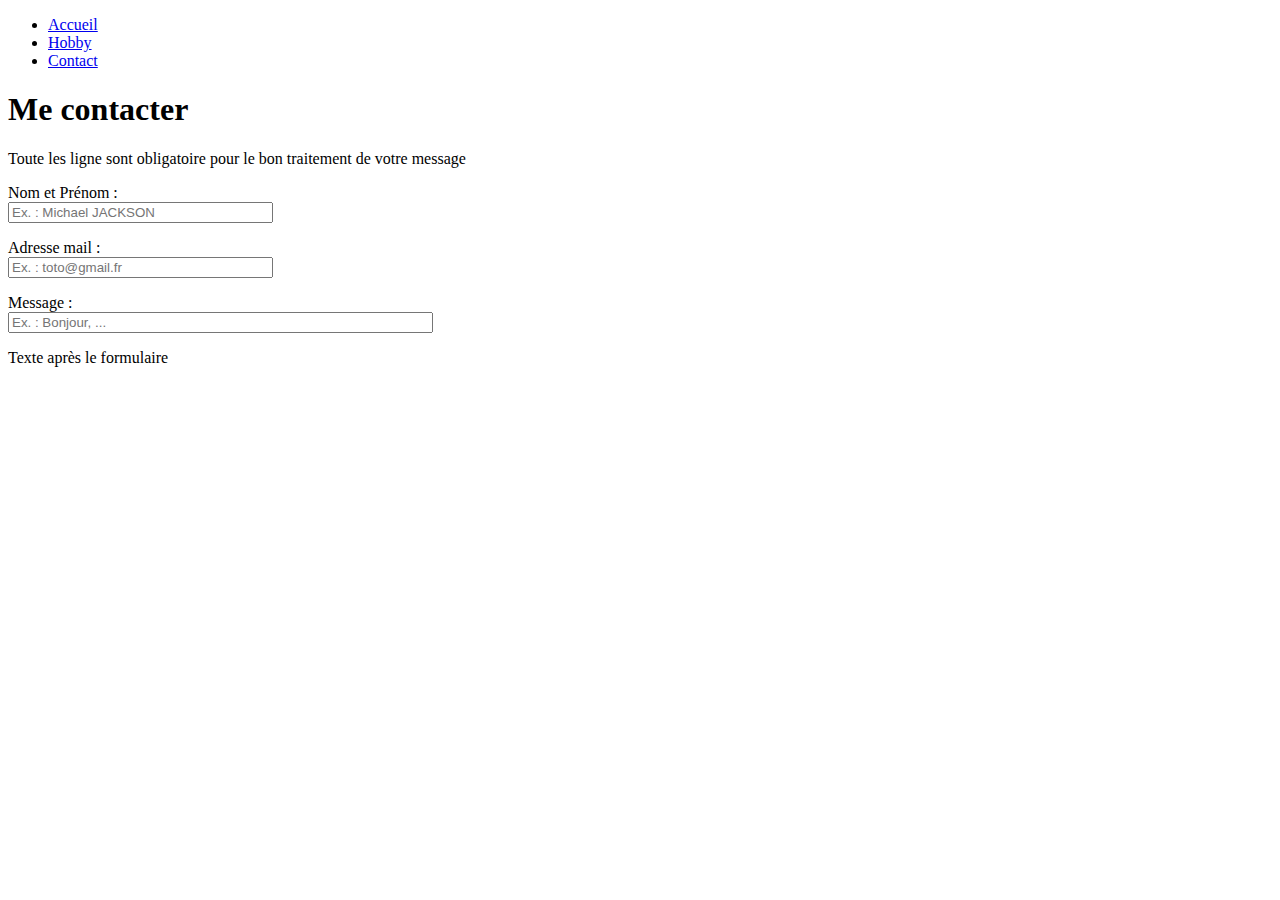
<file: contact.html>
<!DOCTYPE html>
<html lang="fr"
<html>

    <head>
        <meta charset="utf-8"
        <link href="style.css" rel="stylesheet">
    </head>

    <body>
        <div class="menu">
            <nav>

                <ul>
                    <li><a href="#">Accueil</a></li>
                
                    <li><a href="#">Hobby</a></li>
                
                    <li><a href="#">Contact</a></li>
                </ul>
                
            </nav>
        </div>
        <div>
        <h1>
            Me contacter
        </h1>
       </div>

       <div class="formulaire">
            <p>
                Toute les ligne sont obligatoire pour le bon traitement de votre message
            </p>
         <form method="get" action="">
            <p>
                <label for="Nom et Prénom">Nom et Prénom :</label> <br>
                <input type="text" name="nom et prenom"
                placeholder="Ex. : Michael JACKSON"
                size="30"
                maxlength="60">
            </p>

            <p>
                <label for="Mail">Adresse mail :</label> <br>
                <input type="text" name="mail"
                placeholder="Ex. : toto@gmail.fr"
                size="30"
                maxlength="60">
            </p>

            <p>
                <label for="Message">Message :</label><br>
                <input type="email" name="message"
                placeholder="Ex. : Bonjour, ..."
                size="50"
                maxlength="400">
            </p>
         </form>

             <p>
                Texte après le formulaire
             </p>
       </div>
    </body>
</html>
</file>
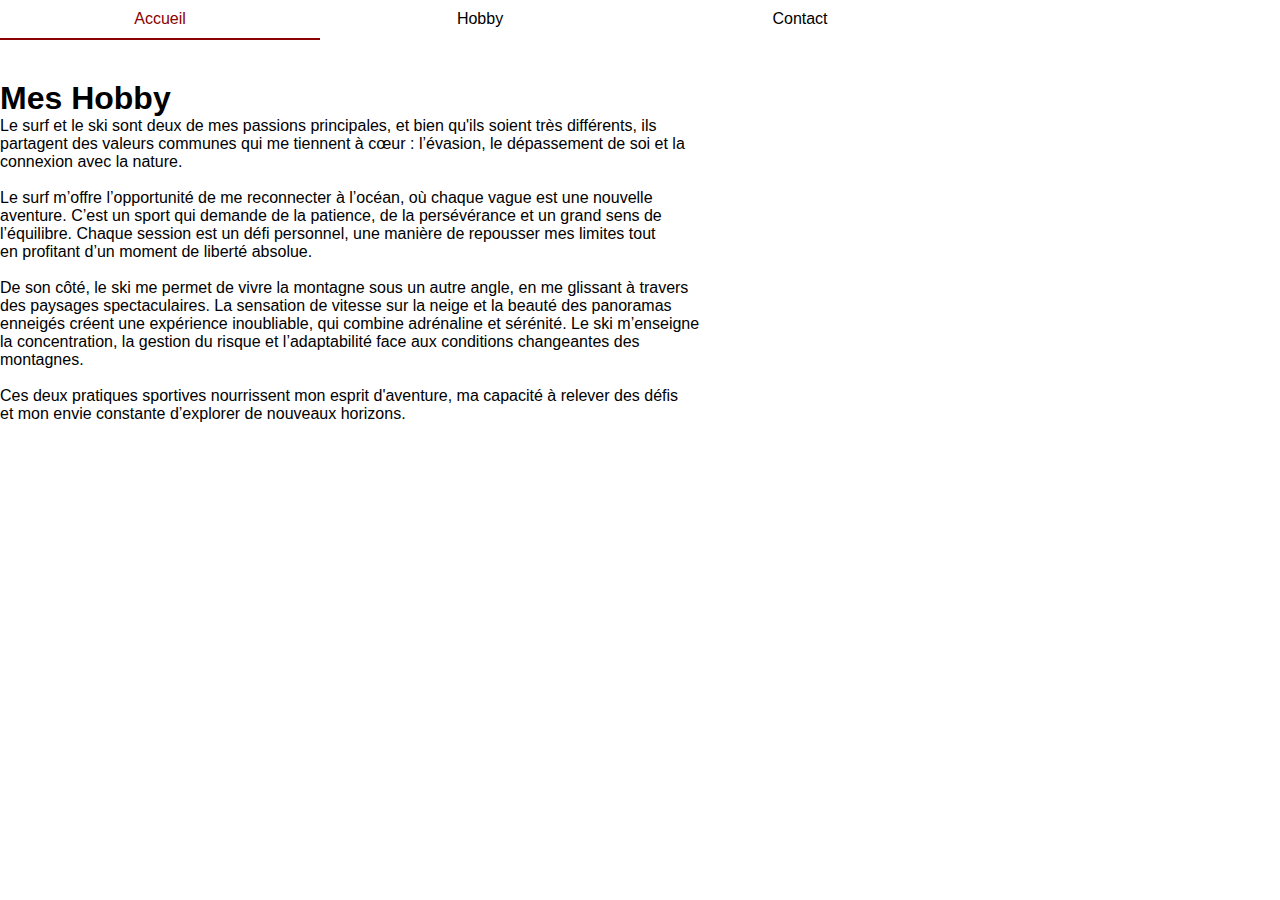
<file: hobby.html>
<!DOCTYPE html>
<html lang="fr"
<html>
    <head>
        <meta charset="utf-8">
        <title>Hobby</title>
        <link href="style.css" rel="stylesheet">
    </head>
    <body>
        <div class="menu">
            <nav>

                <ul>
                    <li><a href="#">Accueil</a></li>
                
                    <li><a href="#">Hobby</a></li>
                
                    <li><a href="#">Contact</a></li>
                </ul>
                
            </nav>
        </div>
        <div> 
            <h1>Mes Hobby</h1>
        </div>
        <div>
            <p>Le surf et le ski sont deux de mes passions principales, et bien qu'ils soient très différents, ils <br>
                partagent des valeurs communes qui me tiennent à cœur : l’évasion, le dépassement de soi et la <br>
                connexion avec la nature.<br>
            <br>
                Le surf m’offre l’opportunité de me reconnecter à l’océan, où chaque vague est une nouvelle <br>
                aventure. C’est un sport qui demande de la patience, de la persévérance et un grand sens de <br>
                l’équilibre. Chaque session est un défi personnel, une manière de repousser mes limites tout <br>
                en profitant d’un moment de liberté absolue.<br>
            <br>
                De son côté, le ski me permet de vivre la montagne sous un autre angle, en me glissant à travers<br>
                des paysages spectaculaires. La sensation de vitesse sur la neige et la beauté des panoramas <br>
                enneigés créent une expérience inoubliable, qui combine adrénaline et sérénité. Le ski m’enseigne<br>
                la concentration, la gestion du risque et l’adaptabilité face aux conditions changeantes des<br>
                montagnes.<br>
            <br>
                Ces deux pratiques sportives nourrissent mon esprit d'aventure, ma capacité à relever des défis<br>
                et mon envie constante d’explorer de nouveaux horizons.
            </p>
        </div>
        <div>
            <iframe width="560" height="315" src="https://www.youtube.com/embed/r-V84zaQZRQ?si=AqRqCdJkf0s-Bz0T" 
            title="YouTube video player" frameborder="0" 
            allow="accelerometer; autoplay; clipboard-write; encrypted-media; gyroscope; picture-in-picture; web-share" 
            referrerpolicy="strict-origin-when-cross-origin" allowfullscreen></iframe>
        </div>
    </body>
</html>
</file>
<file: style.css>
*{
    margin: 0px;
    padding: 0px;
    font-family: Avenir, sans-serif;
}

nav{
    width: 100%;
    margin: 0px auto 40px auto;
    background-color: white;
    position: sticky;
    top: 0px;
}

nav ul{
    list-style-type: none;
}

nav li{
    float: left;
    width: 25%;/*100% divisé par le nombre d'éléments de menu*/
    text-align: center;/*Centre le texte dans les éléments de menu*/
}

/*Evite que le menu n'ait une hauteur nulle*/
nav ul::after{
    content: "";
    display: table;
    clear: both;
}

nav a{
    display: block; /*Toute la surface sera cliquable*/
    text-decoration: none;
    color: black;
    border-bottom: 2px darkgoldenrod;/*Evite le décalage des éléments sous le menu à cause de la bordure en :hover*/
    padding: 10px 0px;/*Agrandit le menu et espace la bordure du texte*/
}

nav a:hover{
    color: darkred;
    border-bottom: 2px solid darkred;
}

.conteneur{
  margin: 0px 20px;
  height: 1500px;
}

.picture img{
    width: 20%;
    min-height: 341px;
}

.pictures img{
    width: 70%;
    min-height: 341px;
}

.pictures{
    float:left;
    width:50%;
}

.toto .picture {
}
</file>
